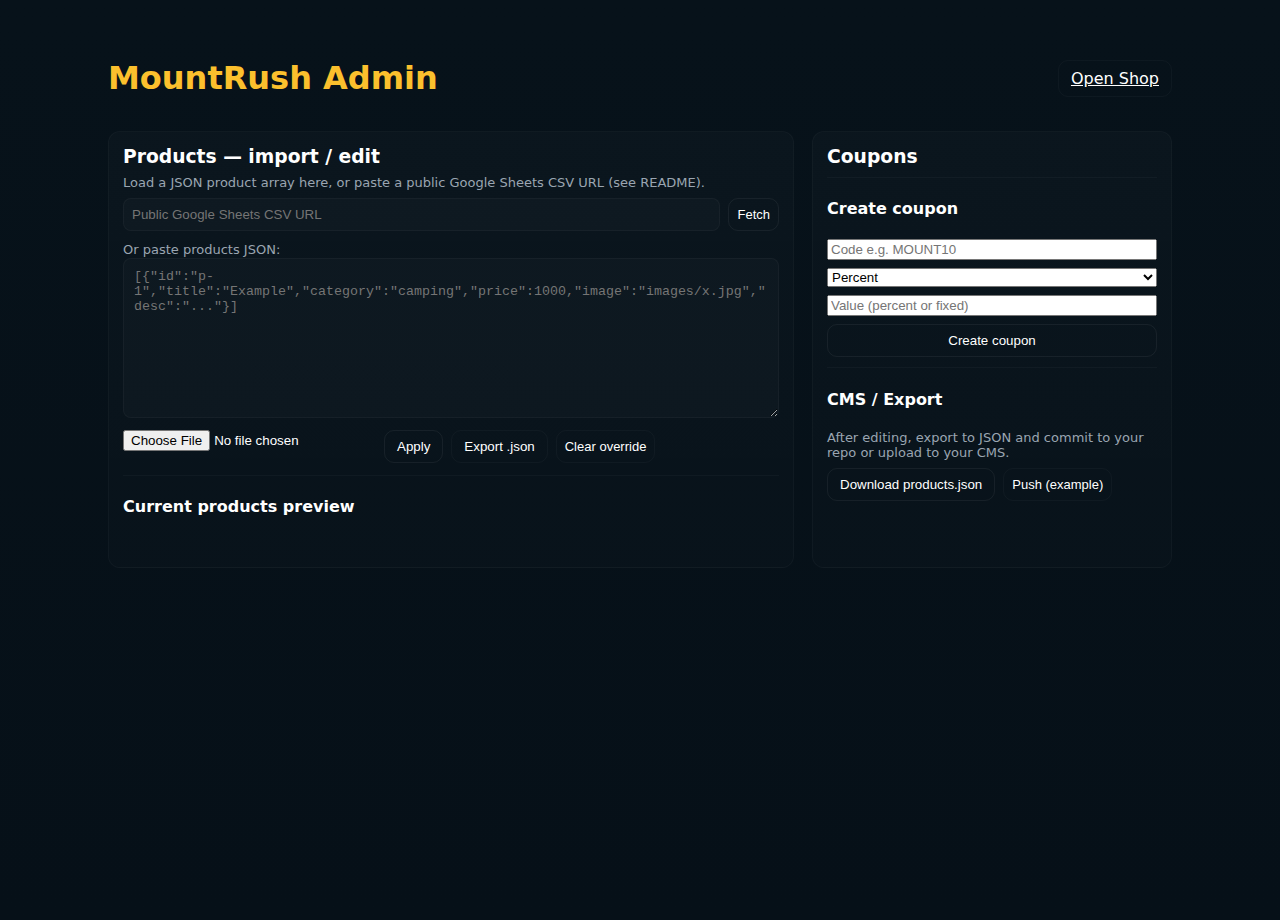
<file: admin.html>
<!doctype html>
<html lang="en">
<head>
  <meta charset="utf-8" />
  <meta name="viewport" content="width=device-width,initial-scale=1" />
  <title>MountRush Admin — Products & Coupons</title>
  <link rel="stylesheet" href="shop.css">
  <style>
    /* admin-specific tweaks */
    .admin-wrap{max-width:1100px;margin:20px auto;padding:18px}
    .admin-grid{display:flex;gap:18px}
    .panel{background:linear-gradient(180deg, rgba(255,255,255,0.02), rgba(255,255,255,0.01));padding:14px;border-radius:12px;border:1px solid rgba(255,255,255,0.03);color:#fff}
    .panel h3{margin:0 0 8px}
    textarea{width:100%;min-height:160px;padding:10px;border-radius:8px;border:1px solid rgba(255,255,255,0.04);background:rgba(255,255,255,0.02);color:#fff}
    .coupon-row{display:flex;gap:8px;align-items:center;margin-bottom:8px}
    .coupon-row input{padding:6px;border-radius:8px;border:1px solid rgba(255,255,255,0.04);background:rgba(255,255,255,0.02);color:#fff}
    .small{font-size:13px;padding:6px 8px}
    .muted{color:var(--muted);font-size:13px}
    .products-list{max-height:520px;overflow:auto;padding:8px;display:grid;gap:8px}
    .product-item{display:flex;gap:8px;align-items:center;background:rgba(255,255,255,0.01);padding:8px;border-radius:8px}
    .product-item img{width:56px;height:44px;object-fit:cover;border-radius:6px}
  </style>
</head>
<body>
  <div class="admin-wrap">
    <header style="display:flex;justify-content:space-between;align-items:center">
      <h1 style="color:var(--accent)">MountRush Admin</h1>
      <div><a href="shop.html" class="btn ghost">Open Shop</a></div>
    </header>

    <div class="admin-grid" style="margin-top:12px">
      <div style="flex:1" class="panel">
        <h3>Products — import / edit</h3>
        <div class="muted">Load a JSON product array here, or paste a public Google Sheets CSV URL (see README).</div>
        <div style="display:flex;gap:8px;margin-top:8px">
          <input id="sheetUrl" placeholder="Public Google Sheets CSV URL" style="flex:1;padding:8px;border-radius:8px;background:rgba(255,255,255,0.02);border:1px solid rgba(255,255,255,0.04);color:#fff">
          <button id="importSheet" class="btn small">Fetch</button>
        </div>

        <div style="margin-top:8px">
          <label class="muted">Or paste products JSON:</label>
          <textarea id="productJson" placeholder='[{"id":"p-1","title":"Example","category":"camping","price":1000,"image":"images/x.jpg","desc":"..."}]'></textarea>
          <div style="display:flex;gap:8px;margin-top:8px">
            <input id="uploadFile" type="file" accept=".json" />
            <button id="applyProducts" class="btn">Apply</button>
            <button id="exportProducts" class="btn ghost">Export .json</button>
            <button id="clearOverride" class="btn small ghost">Clear override</button>
          </div>
        </div>

        <hr style="margin:12px 0;border:none;border-top:1px solid rgba(255,255,255,0.03)">

        <h4>Current products preview</h4>
        <div id="productsList" class="products-list"></div>
      </div>

      <div style="width:360px" class="panel">
        <h3>Coupons</h3>
        <div id="couponsList"></div>

        <hr style="margin:10px 0;border:none;border-top:1px solid rgba(255,255,255,0.03)">

        <h4>Create coupon</h4>
        <div style="display:flex;flex-direction:column;gap:8px">
          <input id="couponCode" placeholder="Code e.g. MOUNT10" />
          <select id="couponType"><option value="percent">Percent</option><option value="fixed">Fixed</option><option value="freeship">Free shipping</option></select>
          <input id="couponValue" placeholder="Value (percent or fixed)" />
          <button id="createCoupon" class="btn">Create coupon</button>
        </div>

        <hr style="margin:10px 0;border:none;border-top:1px solid rgba(255,255,255,0.03)">

        <h4>CMS / Export</h4>
        <div class="muted">After editing, export to JSON and commit to your repo or upload to your CMS.</div>
        <div style="display:flex;gap:8px;margin-top:8px">
          <button id="downloadProducts" class="btn">Download products.json</button>
          <button id="pushToServer" class="btn ghost small" title="No server provided">Push (example)</button>
        </div>
      </div>
    </div>
  </div>

  <script src="admin.js" defer></script>
</body>
</html>
</file>
<file: shop.css>
:root{
  --bg:#07101a; --card:#08131a; --accent:#fbc02d; --accent-2:#ff6f61; --muted:#9aa5b1;
  --glass: rgba(255,255,255,0.03); --surface:#0f1a22; --maxw:1200px;
}

/* base */
*{box-sizing:border-box}
html,body{height:100%;margin:0;font-family:Inter, "Segoe UI", system-ui, -apple-system, Roboto, Arial;color:#e6f0f6;background:linear-gradient(180deg,#07121a,#061018)}
a{color:inherit}
.sr-header{display:flex;justify-content:space-between;align-items:center;gap:12px;padding:12px 20px;max-width:var(--maxw);margin:10px auto}
.brand{display:flex;align-items:center;gap:12px}
.logo{width:64px;height:64px;object-fit:contain}
.brand h1{margin:0;color:var(--accent)}
.tag{color:var(--muted);font-size:13px}

/* controls */
.controls{display:flex;gap:8px;align-items:center}
.controls input, .controls select{padding:10px;border-radius:10px;border:1px solid rgba(255,255,255,0.04);background:rgba(255,255,255,0.02);color:#fff}
.btn{background:transparent;border:1px solid rgba(255,255,255,0.06);color:#fff;padding:8px 12px;border-radius:10px;cursor:pointer}
.btn.small{padding:6px 8px}
.btn.primary{background:linear-gradient(90deg,var(--accent),var(--accent-2));color:#08131a;border:none}
.btn.ghost{background:transparent;border:1px solid rgba(255,255,255,0.03)}

/* layout */
.container{max-width:var(--maxw);margin:20px auto;padding:0 18px;display:grid;grid-template-columns:260px 1fr;gap:18px;align-items:start}
.left-panel{display:flex;flex-direction:column;gap:14px}

/* cards */
.promo-card,.filter-card,.support-card,.wishlist-card{background:linear-gradient(180deg, rgba(255,255,255,0.02), rgba(255,255,255,0.01));padding:14px;border-radius:12px;border:1px solid rgba(255,255,255,0.03)}
.promo-card h3{margin:0}
.chips{display:flex;flex-wrap:wrap;gap:8px;margin-top:8px}
.chip{padding:6px 8px;border-radius:999px;background:rgba(255,255,255,0.02);border:1px solid rgba(255,255,255,0.03);cursor:pointer;color:var(--muted)}

/* catalog */
.catalog{background:transparent}
.toolbar{display:flex;justify-content:space-between;align-items:center;margin-bottom:8px}
.product-grid{display:grid;grid-template-columns:repeat(auto-fill,minmax(220px,1fr));gap:16px}

/* product */
.product{background:linear-gradient(180deg, rgba(255,255,255,0.02), rgba(255,255,255,0.01));border-radius:12px;padding:10px;border:1px solid rgba(255,255,255,0.03);position:relative;overflow:hidden;cursor:grab}
.product:active{cursor:grabbing}
.thumb{width:100%;height:160px;border-radius:8px;background:#0b1114;display:flex;align-items:center;justify-content:center;overflow:hidden}
.product img{width:100%;height:100%;object-fit:cover;display:block}
.product h3{font-size:16px;margin:8px 0 4px;color:#fff}
.meta{display:flex;justify-content:space-between;align-items:center;color:var(--muted);font-size:13px}
.price{font-weight:900;color:var(--accent-2)}
.badge{position:absolute;top:12px;left:12px;background:rgba(0,0,0,0.45);padding:6px 8px;border-radius:8px;font-weight:800;color:#fff;font-size:13px}
.actions{display:flex;gap:6px;margin-top:10px}
.action-btn{flex:1;padding:8px;border-radius:8px;border:1px solid rgba(255,255,255,0.03);background:rgba(255,255,255,0.02);color:#fff}

/* empty state */
.empty-state{text-align:center;color:var(--muted);padding:40px}
.hidden{display:none}

/* cart sidebar */
.cart-sidebar{position:fixed;right:18px;top:80px;width:380px;max-width:92vw;background:linear-gradient(180deg,#07121a,#061017);border-radius:12px;padding:12px;border:1px solid rgba(255,255,255,0.04);box-shadow:0 22px 48px rgba(0,0,0,0.7);transform:translateX(110%);transition:transform .36s cubic-bezier(.2,.9,.2,1);z-index:999}
.cart-sidebar.open{transform:translateX(0)}
.cart-head{display:flex;justify-content:space-between;align-items:center}
.cart-items{max-height:340px;overflow:auto;margin:12px 0;display:flex;flex-direction:column;gap:10px}
.cart-row{display:flex;gap:8px;align-items:center;padding:8px;border-radius:8px;background:rgba(255,255,255,0.02)}
.cart-row img{width:64px;height:56px;object-fit:cover;border-radius:8px}
.qty-input{width:64px;padding:6px;border-radius:8px;background:rgba(255,255,255,0.02);border:1px solid rgba(255,255,255,0.03);color:#fff}

/* totals */
.cart-footer{display:flex;flex-direction:column;gap:10px}
.totals{color:var(--muted);font-size:14px;display:flex;flex-direction:column;gap:6px}
.totals .grand{font-weight:900;color:#fff}
.cart-buttons{display:flex;gap:8px;justify-content:space-between;align-items:center}

/* modal */
.modal{position:fixed;inset:0;display:flex;align-items:center;justify-content:center;background:rgba(0,0,0,0.5);z-index:10000;opacity:0;pointer-events:none;transition:opacity .24s}
.modal.open{opacity:1;pointer-events:auto}
.modal-card{background:linear-gradient(180deg,#08131a,#061017);border-radius:12px;padding:16px;width:min(920px,96%);border:1px solid rgba(255,255,255,0.04);color:#fff}
.modal-close{float:right;background:transparent;border:none;color:#fff;font-size:18px;cursor:pointer}
.modal-grid{display:grid;grid-template-columns:1fr 1fr;gap:16px}
.modal-image img{width:100%;height:320px;object-fit:cover;border-radius:10px}
.modal-info h3{margin:0}
.meta{color:var(--muted);margin:8px 0}
.modal-actions{display:flex;gap:10px;align-items:center;margin-top:12px}
.qty input{width:68px;padding:8px;border-radius:8px;border:1px solid rgba(255,255,255,0.04);background:#07101a;color:#fff}

/* footer */
.shop-footer{margin-top:56px;padding:22px 0;background:transparent;color:var(--muted);border-top:1px solid rgba(255,255,255,0.02)}
.footer-inner{max-width:var(--maxw);margin:0 auto;padding:0 20px;display:flex;align-items:center;justify-content:space-between;gap:12px}
.logo-small{width:48px}

/* reduced motion */
@media (prefers-reduced-motion: reduce){
  *{transition:none !important;animation:none !important}
}

/* responsive */
@media (max-width:980px){
  .container{grid-template-columns:1fr;gap:12px;padding:12px}
  .left-panel{order:2;display:flex;flex-direction:row;gap:10px;overflow:auto}
  .modal-grid{grid-template-columns:1fr}
  .cart-sidebar{right:8px;top:72px;width:92vw}
}
</file>
